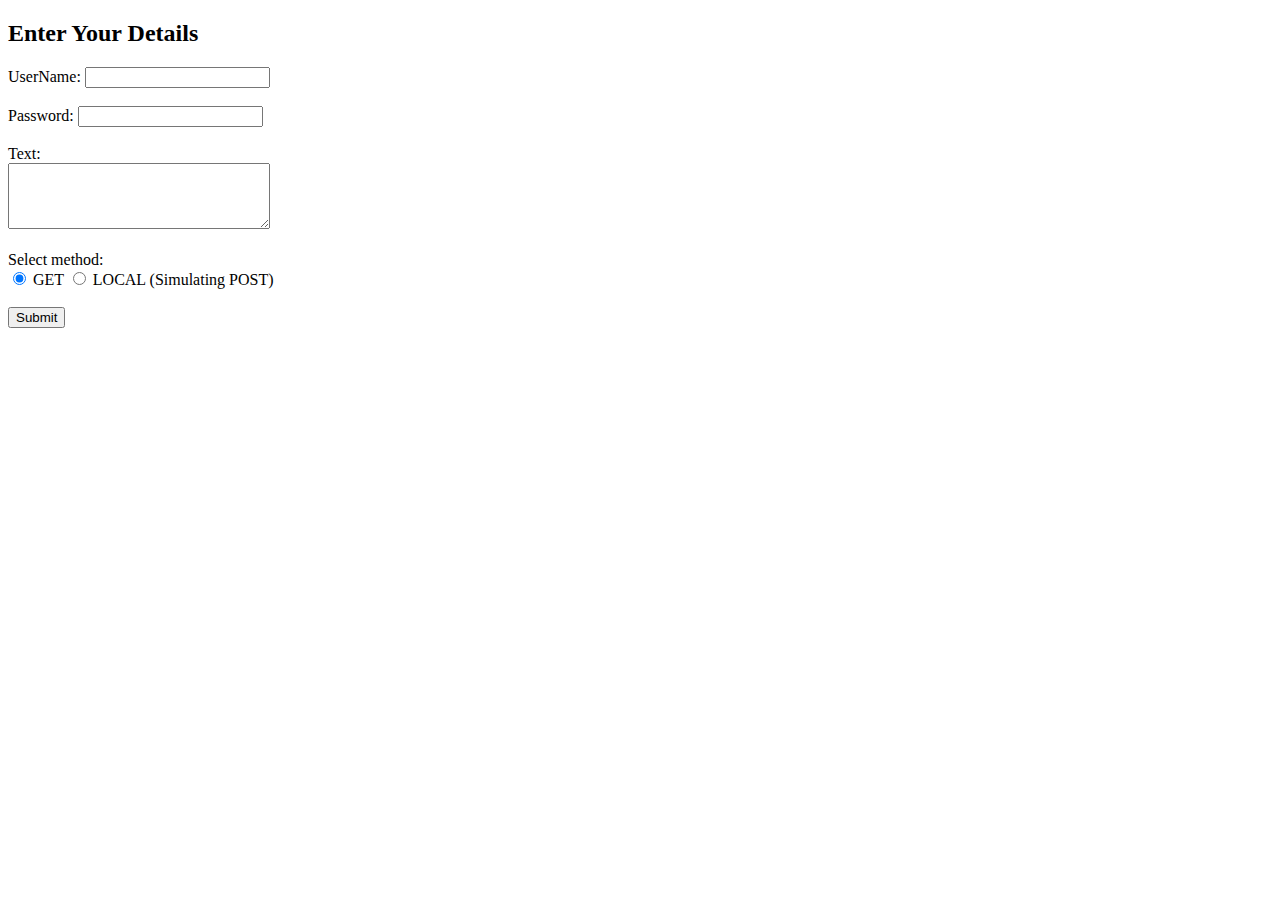
<file: twa/index.html>
<!DOCTYPE html>
<html lang="en">
<head>
    <meta charset="UTF-8">
    <meta name="viewport" content="width=device-width, initial-scale=1.0">
    <title>Form Submission</title>
</head>
<body>
    <h2>Enter Your Details</h2>

    <form id="userForm">
        <label for="username">UserName:</label>
        <input type="text" id="username" name="username" required><br><br>

        <label for="password">Password:</label>
        <input type="password" id="password" name="password" required><br><br>

        <label for="text">Text:</label><br>
        <textarea id="text" name="text" rows="4" cols="30"></textarea><br><br>

        <label>Select method:</label><br>
        <input type="radio" id="getMethod" name="method" value="GET" checked>
        <label for="getMethod">GET</label>

        <input type="radio" id="postMethod" name="method" value="LOCAL">
        <label for="postMethod">LOCAL (Simulating POST)</label><br><br>

        <button type="submit">Submit</button>
    </form>

    <script>
        document.getElementById("userForm").addEventListener("submit", function(event) {
            event.preventDefault(); // Zamezí klasickému odeslání formuláře

            let username = document.getElementById("username").value;
            let password = document.getElementById("password").value;
            let text = document.getElementById("text").value;
            let method = document.querySelector('input[name="method"]:checked').value;

            if (method === "GET") {
                // Odeslání dat metodou GET (viditelné v URL)
                window.location.href = `result.html?username=${encodeURIComponent(username)}&password=${encodeURIComponent(password)}&text=${encodeURIComponent(text)}`;
            } else {
                // Uložení dat do localStorage (simulace POST, skryté v prohlížeči)
                localStorage.setItem("username", username);
                localStorage.setItem("password", password);
                localStorage.setItem("text", text);

                // Přesměrování na druhou stránku
                window.location.href = "result.html";
            }
        });
    </script>
</body>
</html>
</file>
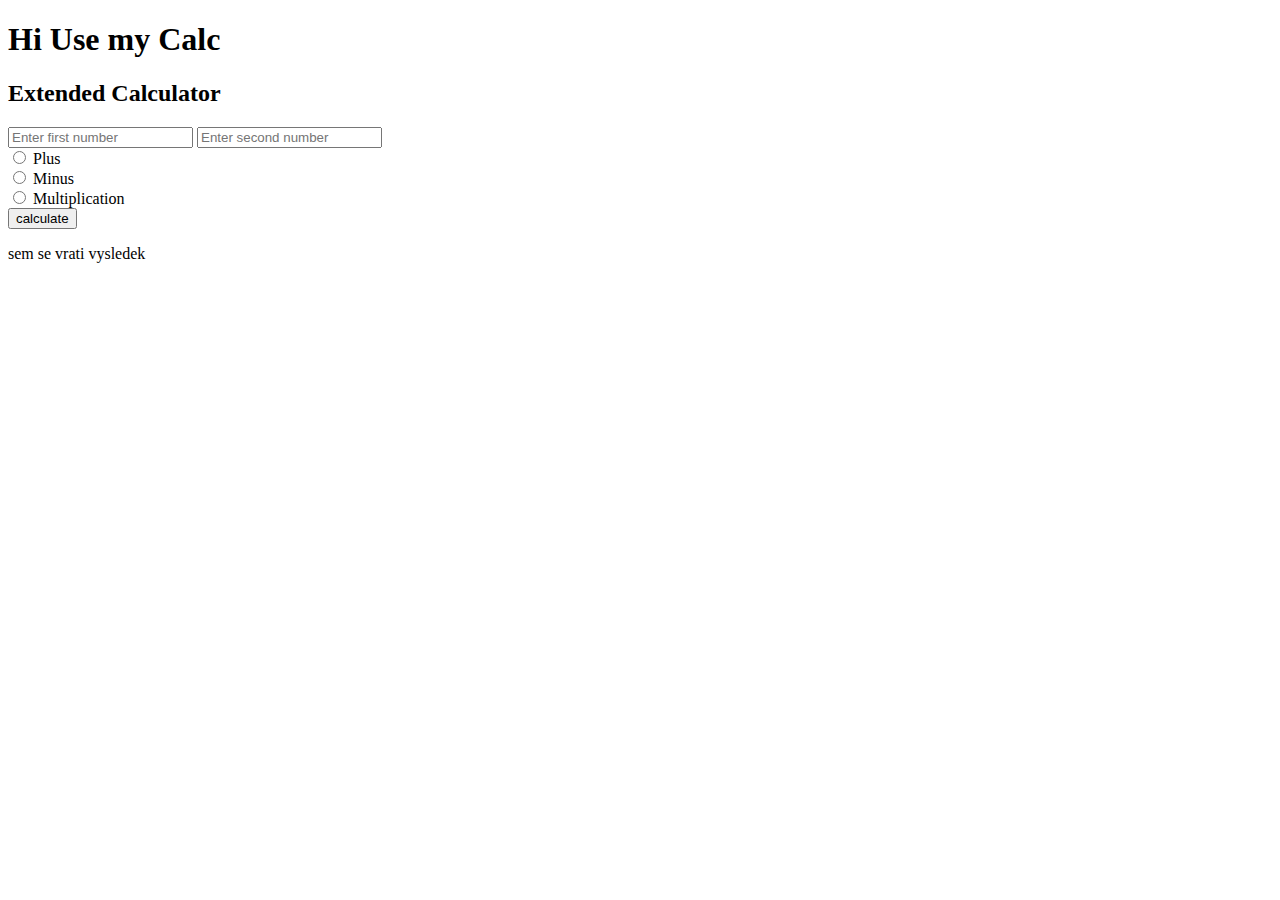
<file: calkulator.html>
<!DOCTYPE html>
<html>
<head><title>Calculator </title>
</head>
<script>
    function calculate() {
        let num1 = parseFloat(document.getElementById('num1').value);
        let num2 = parseFloat(document.getElementById('num2').value);
        let operation = getSelectedRadioValue(); // Získání vybrané operace

        let result;
        if (operation === "plus") {
            result = num1 + num2;
        } else if (operation === "minus") {
            result = num1 - num2;
        } else if (operation === "multi") {
            result = num1 * num2;
        } else {
            alert("Please select an operation.");
            return;
        }

        document.getElementById('result').innerText = 'Result: ' + result;
    }

    function getSelectedRadioValue() {
        let radios = document.getElementsByName("R");

        for (let radio of radios) {
            if (radio.checked) {
                return radio.value; // Vrací vybranou hodnotu (např. "plus", "minus", "multi")
            }
        }

        return ""; // Pokud není nic vybráno, vrátí prázdný řetězec
    }
</script>
<body>
    	<h1>Hi Use my Calc</h1>
        <h2>Extended Calculator</h2>

<input type="number" id="num1" placeholder="Enter first number">

<input type="number" id="num2" placeholder="Enter second number">

<form>
  <input type="radio" id="R1" name="R" value="plus">
  <label for="plus">Plus</label><br>
  <input type="radio" id="R2" name="R" value="minus">
  <label for="minus">Minus</label><br>
  <input type="radio" id="R3" name="R" value="multi">
 <label for="x">Multiplication</label>
</form> 


<button onclick="calculate()">calculate</button>
<p id="result"> sem se vrati vysledek</p>


</body>
</html>
</file>
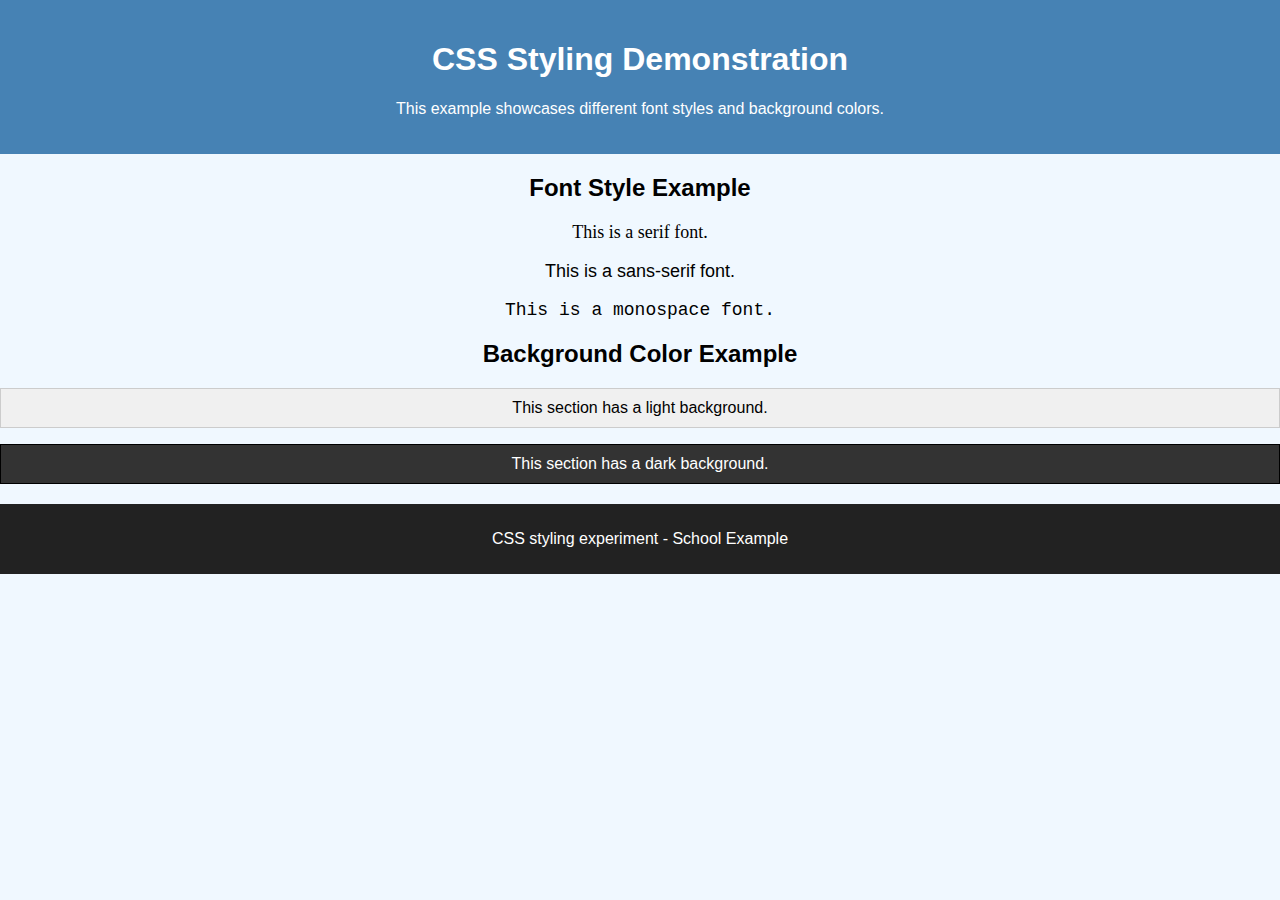
<file: cssHTMLexample.html>
<!DOCTYPE html>
<html lang="en">
<head>
    <meta charset="UTF-8">
    <meta name="viewport" content="width=device-width, initial-scale=1.0">
    <title>CSS Styling Example</title>
    <link rel="stylesheet" href="styles.css"> <!-- Propojení CSS -->
</head>
<body>
    <header>
        <h1>CSS Styling Demonstration</h1>
        <p>This example showcases different font styles and background colors.</p>
    </header>

    <section class="font-change">
        <h2>Font Style Example</h2>
        <p class="serif">This is a serif font.</p>
        <p class="sans-serif">This is a sans-serif font.</p>
        <p class="monospace">This is a monospace font.</p>
    </section>

    <section class="background-change">
        <h2>Background Color Example</h2>
        <p class="light-bg">This section has a light background.</p>
        <p class="dark-bg">This section has a dark background.</p>
    </section>

    <footer>
        <p>CSS styling experiment - School Example</p>
    </footer>
</body>
</html>
</file>
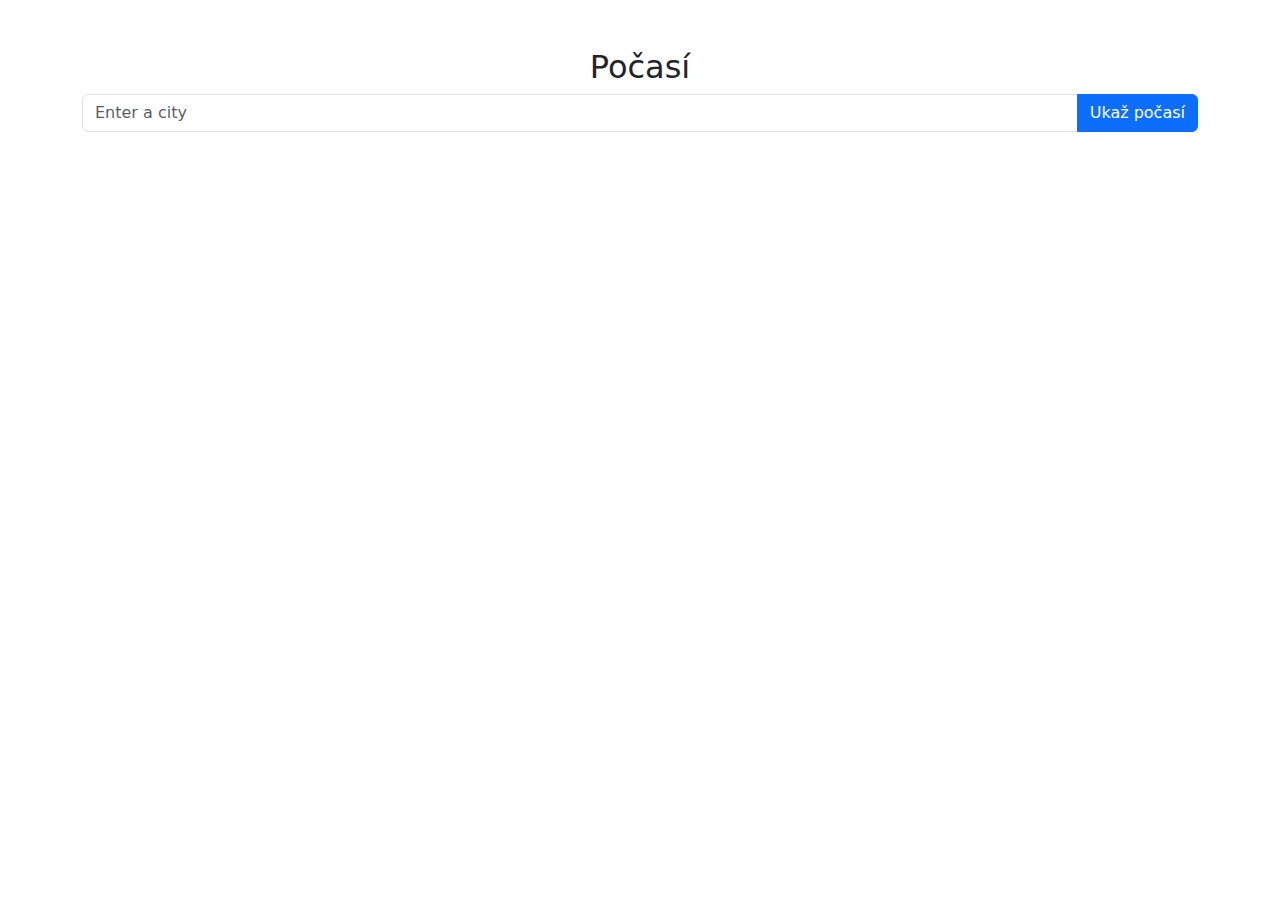
<file: cv4.html>
<!DOCTYPE html>
<html lang="en">
<head>
    <meta charset="UTF-8"> 
    <meta name="viewport" content="width=device-width, initial-scale=1">
    <title>Weather App</title>
    <link href="https://cdn.jsdelivr.net/npm/bootstrap@5.3.0/dist/css/bootstrap.min.css" rel="stylesheet">
    <script defer src="script.js"></script>
</head>
<body>

    <div class="container mt-5">
        <h2 class="text-center">Počasí</h2>
        <div class="input-group mb-3">
            <input type="text" id="cityInput" class="form-control" placeholder="Enter a city">
            <button class="btn btn-primary" onclick="getWeather()">Ukaž počasí</button>
        </div>
        <div id="weatherResult" class="text-center mt-4"></div>
        
    </div>

    <script src="https://cdn.jsdelivr.net/npm/bootstrap@5.3.0/dist/js/bootstrap.bundle.min.js"></script>
</body>
</html>
</file>
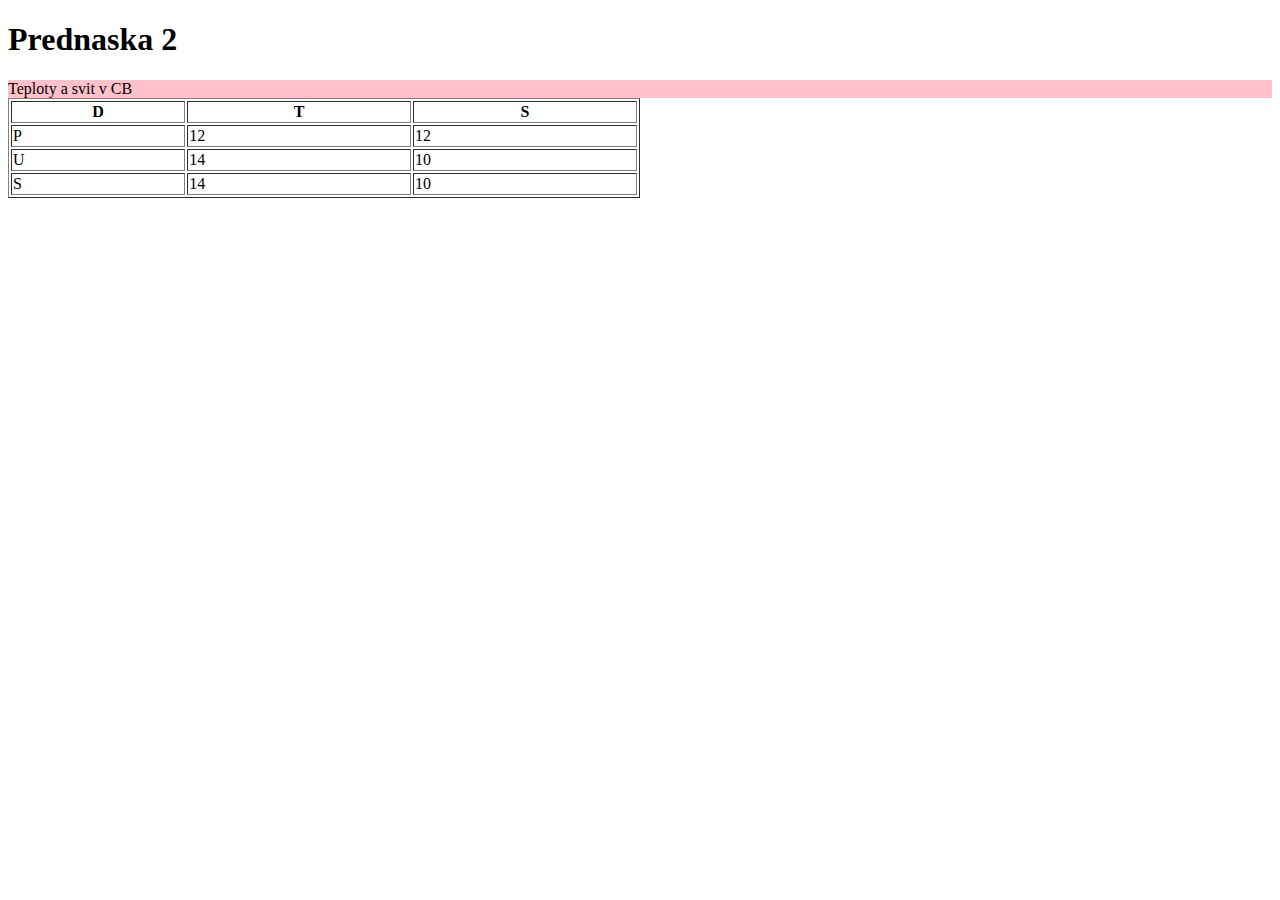
<file: teplota_v_cb.html>
<!DOCTYPE html>
<html>
<head>
    <title> Počasí v ČB </title>
</head>

<body>
        <h1>Prednaska 2</h1>

        <div style = "flex: 1; background-color: pink; height: 25%">Teploty a svit v CB<div>
        <div style="flex: 1; background-color: white; height: 75%"><div>
            <table style="width: 50%;"
        <table border = "1">
            <tr>
              <th>D</th>
              <th>T</th>
              <th>S</th>
            </tr>
            <tr>
              <td>P</td>
              <td>12</td>
              <td>12</td>
            </tr>
            <tr>
              <td>U</td>
              <td>14</td>
              <td>10</td>
            </tr>
            <tr>
                <td>S</td>
                <td>14</td>
                <td>10</td>
              </tr>
          </table>
        

</body>
</html>
</file>
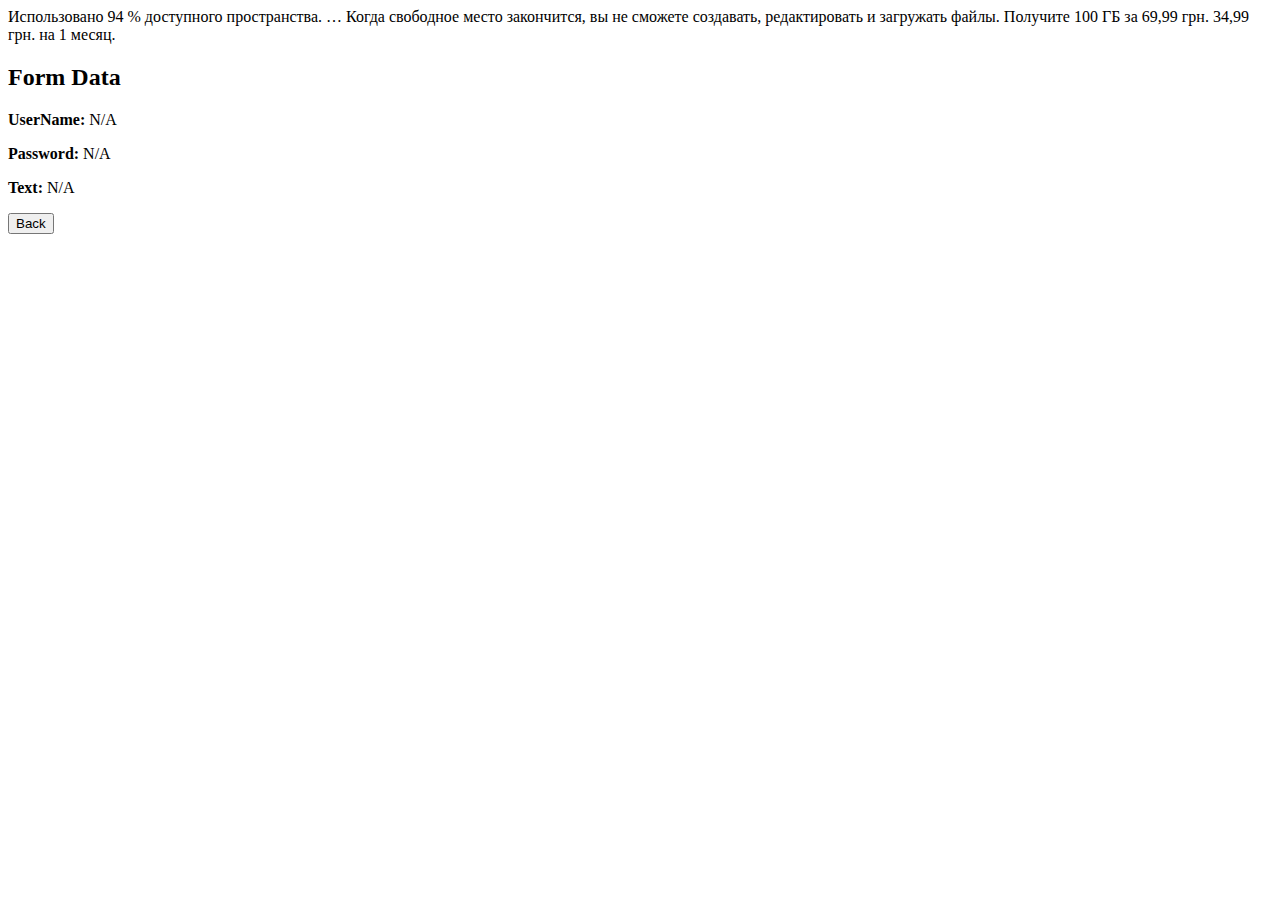
<file: twa/result.html>
Использовано 94 % доступного пространства. … Когда свободное место закончится, вы не сможете создавать, редактировать и загружать файлы. Получите 100 ГБ за 69,99 грн. 34,99 грн. на 1 месяц.
<!DOCTYPE html>
<html lang="en">
<head>
    <meta charset="UTF-8">
    <meta name="viewport" content="width=device-width, initial-scale=1.0">
    <title>Form Result</title>
</head>
<body>
    <h2>Form Data</h2>

    <p><strong>UserName:</strong> <span id="displayUsername"></span></p>
    <p><strong>Password:</strong> <span id="displayPassword"></span></p>
    <p><strong>Text:</strong> <span id="displayText"></span></p>

    <button onclick="goBack()">Back</button>

    <script>
        function getQueryParams() {
            let params = {};
            let queryString = window.location.search.substring(1);
            let urlParams = new URLSearchParams(queryString);
            for (let [key, value] of urlParams) {
                params[key] = decodeURIComponent(value);
            }
            return params;
        }

        function displayData() {
            let params;
            
            if (window.location.search) {
                // Pokud je metoda GET, čteme z URL
                params = getQueryParams();
            } else {
                // Pokud je metoda LOCAL (simulace POST), čteme z localStorage
                params = {
                    username: localStorage.getItem("username"),
                    password: localStorage.getItem("password"),
                    text: localStorage.getItem("text")
                };

                // Odstraníme data z localStorage (aby nezůstala viditelná při dalším načtení stránky)
                localStorage.removeItem("username");
                localStorage.removeItem("password");
                localStorage.removeItem("text");
            }

            document.getElementById("displayUsername").textContent = params.username || "N/A";
            document.getElementById("displayPassword").textContent = params.password || "N/A";
            document.getElementById("displayText").textContent = params.text || "N/A";
        }

        function goBack() {
            window.location.href = "index.html";
        }

        // Po načtení stránky zobrazíme data
        displayData();
    </script>
</body>
</html>
</file>
<file: styles.css>
/* Nastavení pozadí pro celé tělo stránky */
body {
    background-color: #f0f8ff; /* Světle modré pozadí */
    font-family: Arial, sans-serif;
    text-align: center;
    margin: 0;
    padding: 0;
}

/* Styly pro záhlaví */
header {
    background-color: #4682b4; /* Ocelově modrá */
    color: white;
    padding: 20px;
}

/* Různé fonty */
.font-change .serif {
    font-family: "Times New Roman", serif;
    font-size: 18px;
}

.font-change .sans-serif {
    font-family: Arial, sans-serif;
    font-size: 18px;
}

.font-change .monospace {
    font-family: "Courier New", monospace;
    font-size: 18px;
}

/* Různá pozadí sekcí */
.background-change .light-bg {
    background-color: #f0f0f0;
    padding: 10px;
    border: 1px solid #ccc;
}

.background-change .dark-bg {
    background-color: #333;
    color: white;
    padding: 10px;
    border: 1px solid black;
}

/* Styly pro patičku */
footer {
    background-color: #222;
    color: white;
    padding: 10px;
    margin-top: 20px;
}
</file>
